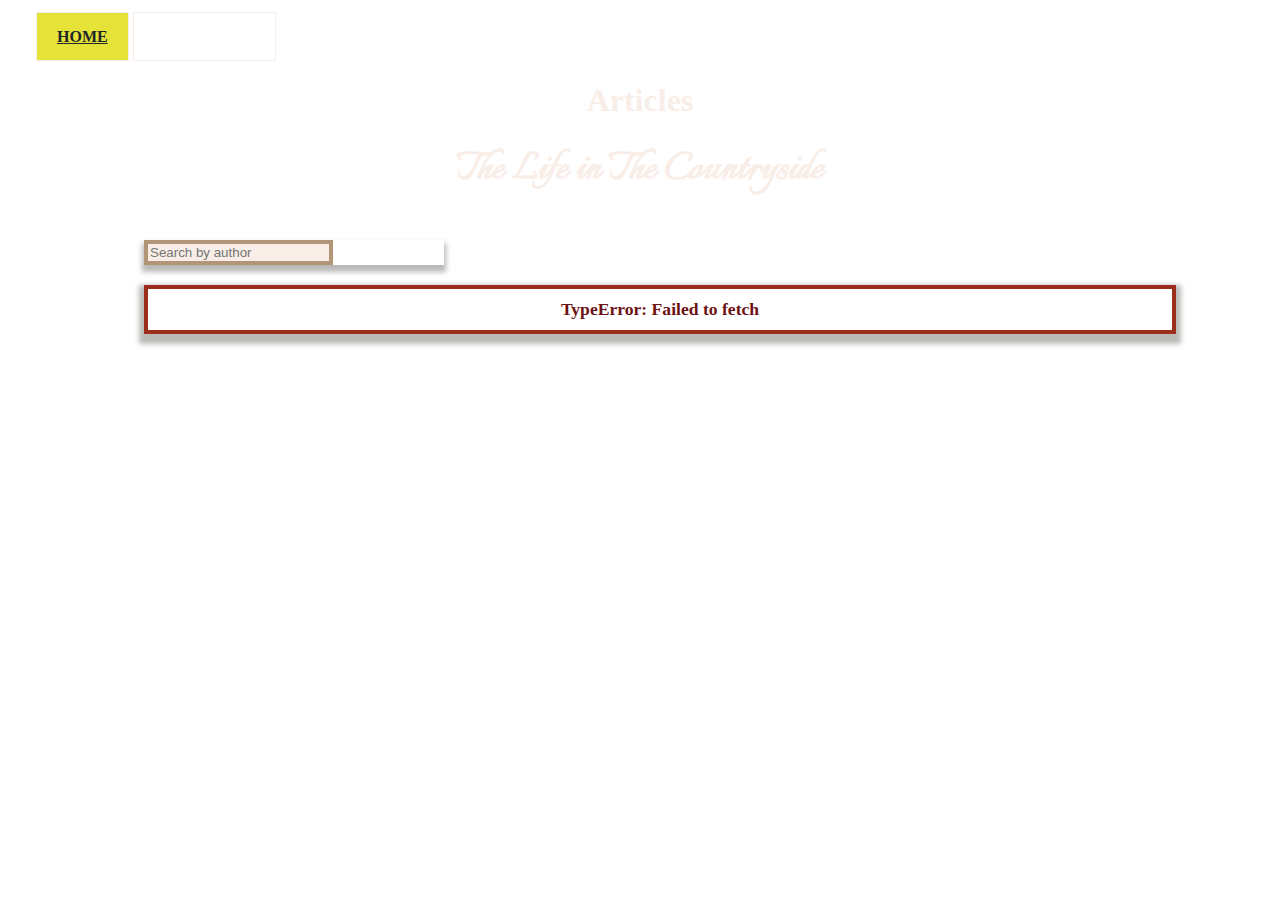
<file: index.html>
<!DOCTYPE html>
<html lang="en">

<head>
    <meta charset="UTF-8">
    <meta http-equiv="X-UA-Compatible" content="IE=edge">
    <meta name="viewport" content="width=device-width, initial-scale=1.0">
    <title>Articles</title>
    <link rel="preconnect" href="https://fonts.gstatic.com">
    <link href="https://fonts.googleapis.com/css2?family=Italianno&display=swap" rel="stylesheet">
    <link rel="preconnect" href="https://fonts.gstatic.com">
    <link rel="stylesheet" href="https://use.fontawesome.com/releases/v5.15.1/css/all.css"
        integrity="sha384-vp86vTRFVJgpjF9jiIGPEEqYqlDwgyBgEF109VFjmqGmIY/Y4HV4d3Gp2irVfcrp" crossorigin="anonymous" />
    <link href="https://cdn.jsdelivr.net/npm/bootstrap@5.0.0-beta3/dist/css/bootstrap.min.css" rel="stylesheet"
        integrity="sha384-eOJMYsd53ii+scO/bJGFsiCZc+5NDVN2yr8+0RDqr0Ql0h+rP48ckxlpbzKgwra6" crossorigin="anonymous">
    <link href="css/style.css" rel="stylesheet" />
</head>

<body>
    <header>
        <nav class="nav">
            <a class="nav-link active" aria-current="page" href="index.html">Home</a>
            <a class="nav-link" href="favourites.html">Favourites</a>
        </nav>
    </header>
    <main>
        <h1>Articles</h1>
        <h2>The Life in The Countryside</h2>

        <div class="container">
            <form class="search-form">
                <div class="mb-3">
                    <input type="text" class="form-control" id="search" placeholder="Search by author"
                        aria-label="search by author">
                </div>
            </form>

            <div class="articles-container row row-cols-1 row-cols-sm-2 row-cols-md-3">
                <div class="loader"></div>
            </div>
        </div>
    </main>

    <script src="https://cdn.jsdelivr.net/npm/@popperjs/core@2.9.1/dist/umd/popper.min.js"
        integrity="sha384-SR1sx49pcuLnqZUnnPwx6FCym0wLsk5JZuNx2bPPENzswTNFaQU1RDvt3wT4gWFG"
        crossorigin="anonymous"></script>
    <script src="https://cdn.jsdelivr.net/npm/bootstrap@5.0.0-beta3/dist/js/bootstrap.min.js"
        integrity="sha384-j0CNLUeiqtyaRmlzUHCPZ+Gy5fQu0dQ6eZ/xAww941Ai1SxSY+0EQqNXNE6DZiVc"
        crossorigin="anonymous"></script>
    <script src="js/script.js" type="module"></script>
</body>

</html>
</file>
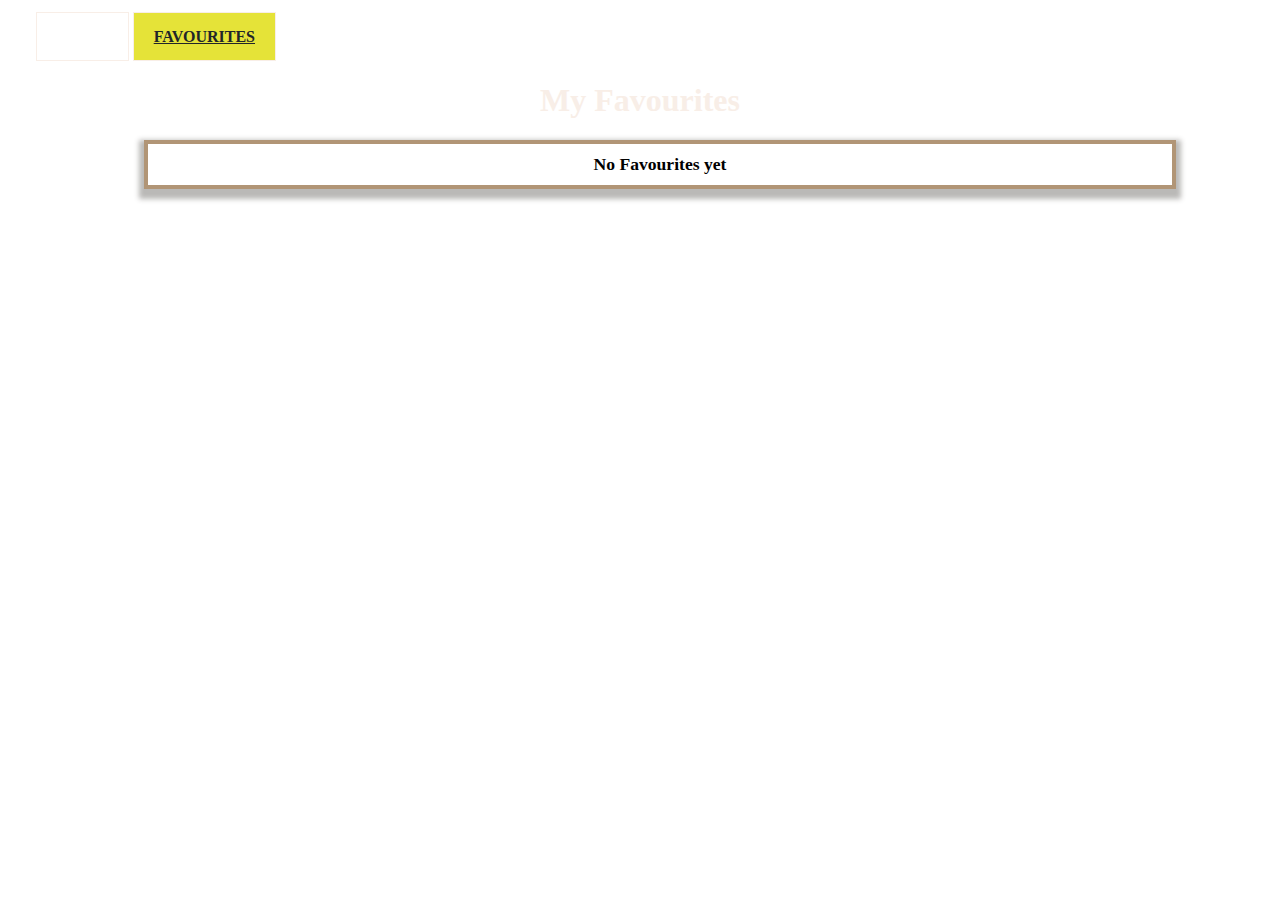
<file: favourites.html>
<!DOCTYPE html>
<html lang="en">

<head>
    <meta charset="UTF-8">
    <meta http-equiv="X-UA-Compatible" content="IE=edge">
    <meta name="viewport" content="width=device-width, initial-scale=1.0">
    <title>Favourite Articles</title>
    <link rel="preconnect" href="https://fonts.gstatic.com">
    <link rel="stylesheet" href="https://use.fontawesome.com/releases/v5.15.1/css/all.css"
        integrity="sha384-vp86vTRFVJgpjF9jiIGPEEqYqlDwgyBgEF109VFjmqGmIY/Y4HV4d3Gp2irVfcrp" crossorigin="anonymous" />
    <link href="https://cdn.jsdelivr.net/npm/bootstrap@5.0.0-beta3/dist/css/bootstrap.min.css" rel="stylesheet"
        integrity="sha384-eOJMYsd53ii+scO/bJGFsiCZc+5NDVN2yr8+0RDqr0Ql0h+rP48ckxlpbzKgwra6" crossorigin="anonymous">
    <link href="css/style.css" rel="stylesheet" />
</head>

<body>
    <header>
        <nav class="nav">
            <a class="nav-link" href="index.html">Home</a>
            <a class="nav-link active" aria-current="page" href="favourites.html">Favourites</a>
        </nav>
    </header>
    <main>
        <h1>My Favourites</h1>

        <div class="container">
            <div class="articles-container row row-cols-1 row-cols-sm-2 row-cols-md-3"></div>
            <div class="clearButton-container">
                <button class="btn clearButton" type="button">Clear All</button>
            </div>
        </div>
    </main>

    <script src="https://cdn.jsdelivr.net/npm/@popperjs/core@2.9.1/dist/umd/popper.min.js"
        integrity="sha384-SR1sx49pcuLnqZUnnPwx6FCym0wLsk5JZuNx2bPPENzswTNFaQU1RDvt3wT4gWFG"
        crossorigin="anonymous"></script>
    <script src="https://cdn.jsdelivr.net/npm/bootstrap@5.0.0-beta3/dist/js/bootstrap.min.js"
        integrity="sha384-j0CNLUeiqtyaRmlzUHCPZ+Gy5fQu0dQ6eZ/xAww941Ai1SxSY+0EQqNXNE6DZiVc"
        crossorigin="anonymous"></script>
    <script src="js/favourites.js" type="module"></script>
</body>

</html>
</file>
<file: css/style.css>
@import "_variables.css";

body {
  background: url("https://images.unsplash.com/photo-1579008739251-f762aee3e339?ixid=MnwxMjA3fDB8MHxwaG90by1wYWdlfHx8fGVufDB8fHx8&ixlib=rb-1.2.1&auto=format&fit=crop&w=1186&q=80");
  background-repeat: no-repeat;
  background-size: cover;
  background-position: center;
  height: 100%;
}

/*----NAV-----*/

.nav {
  text-transform: uppercase;
  justify-content: flex-end;
  padding: 16px;
  margin: 12px;
}

.nav-link {
  padding: 15px 20px;
  border: 1px solid var(--background-colour);
  color: #ffffff;
  font-weight: 600;
}

a:hover {
  background: rgba(255, 255, 255, 0.3);
  color: var(--text-color);
}

.nav-link a:active {
  position: relative;
  top: 1px;
}

.active {
  background-color: var(--primary-colour);
  color: var(--text-color);
}

/*----TYPO-----*/

h1,
h2 {
  text-align: center;
  color: var(--background-colour);
  margin-top: 20px;
}

h2 {
  margin: 10px 16px 40px 16px;
  font-family: "Italianno", cursive;
  font-size: 3rem;
}

/*----CONTAINER-----*/

.container {
  max-width: 1024px;
  margin: 20px auto;
  padding-bottom: 40px;
}

.row {
  margin: 0 auto;
}

/*----SEARCH FORM----*/

.search-form {
  max-width: 262px;
  margin: 10px 0 10px 16px;
  box-shadow: 0 5px 5px 2px rgba(27, 22, 17, 0.3);
}

.search-form input {
  background-color: var(--background-colour);
  border: 4px solid var(--border-colour);
}

.form-control:focus {
  box-shadow: none;
  border-color: var(--primary-colour);
}

/*----CARD----*/

.card {
  height: 270px;
  background-color: var(--background-colour);
  box-shadow: 0 5px 5px 2px rgba(27, 22, 17, 0.3);
}

.card-body {
  display: flex;
  flex-direction: column;
  justify-content: space-between;
}

.card-footer {
  border-top: 1px solid var(--text-color);
}

.card i {
  font-size: 1.5rem;
  padding: 10px;
  cursor: pointer;
  color: var(--secondary-colour);
}

.card i:hover {
  position: relative;
  top: 1px;
}

/*----CLEAR ALL----*/

.clearButton-container {
  text-align: center;
}

.clearButton {
  margin-left: 16px;
  min-width: 262px;
  margin-top: 20px;
  background-color: var(--primary-colour);
  color: var(--text-color);
  border: 2px solid var(--background-colour);
  border-radius: 0;
  font-weight: 600;
}

.clearButton:hover {
  background: transparent;
  border: 2px solid var(--background-colour);
  color: #ffffff;
}

.clearButton:active {
  position: relative;
  top: 1px;
}

.btn:focus {
  box-shadow: 0 0 0 0.25rem rgba(229, 227, 56, 0.25);
  background-color: transparent;
  color: #ffffff;
}

/*----MESSAGE-----*/

.message {
  border: 4px solid var(--border-colour);
  background-color: #ffffff;
  font-weight: 600;
  padding: 10px 0;
  margin: 20px 16px;
  width: 100%;
  text-align: center;
  font-size: 1.1rem;
  box-shadow: 0 5px 5px 5px rgba(27, 22, 17, 0.3);
}

.message p {
  margin: 0;
}

.message.error {
  border-color: #9b2d1a;
  color: #6e1314;
}

.message.warning {
  border-color: #e0972f;
  color: #e0972f;
}

.message.success {
  border-color: #497830;
  color: #497830;
}

/*----LOADER-----*/

.loader {
  border: 16px solid #ffffff;
  border-top: 16px solid var(--primary-colour);
  border-radius: 50%;
  width: 120px;
  height: 120px;
  margin-left: 50%;
  animation: spin 2s linear infinite;
}

@keyframes spin {
  0% {
    transform: rotate(0deg);
  }
  100% {
    transform: rotate(360deg);
  }
}

/*------MEDIA-----*/

@media only screen and (min-width: 600px) {
  .search-form,
  .clearButton {
    max-width: 300px;
  }
}
</file>
